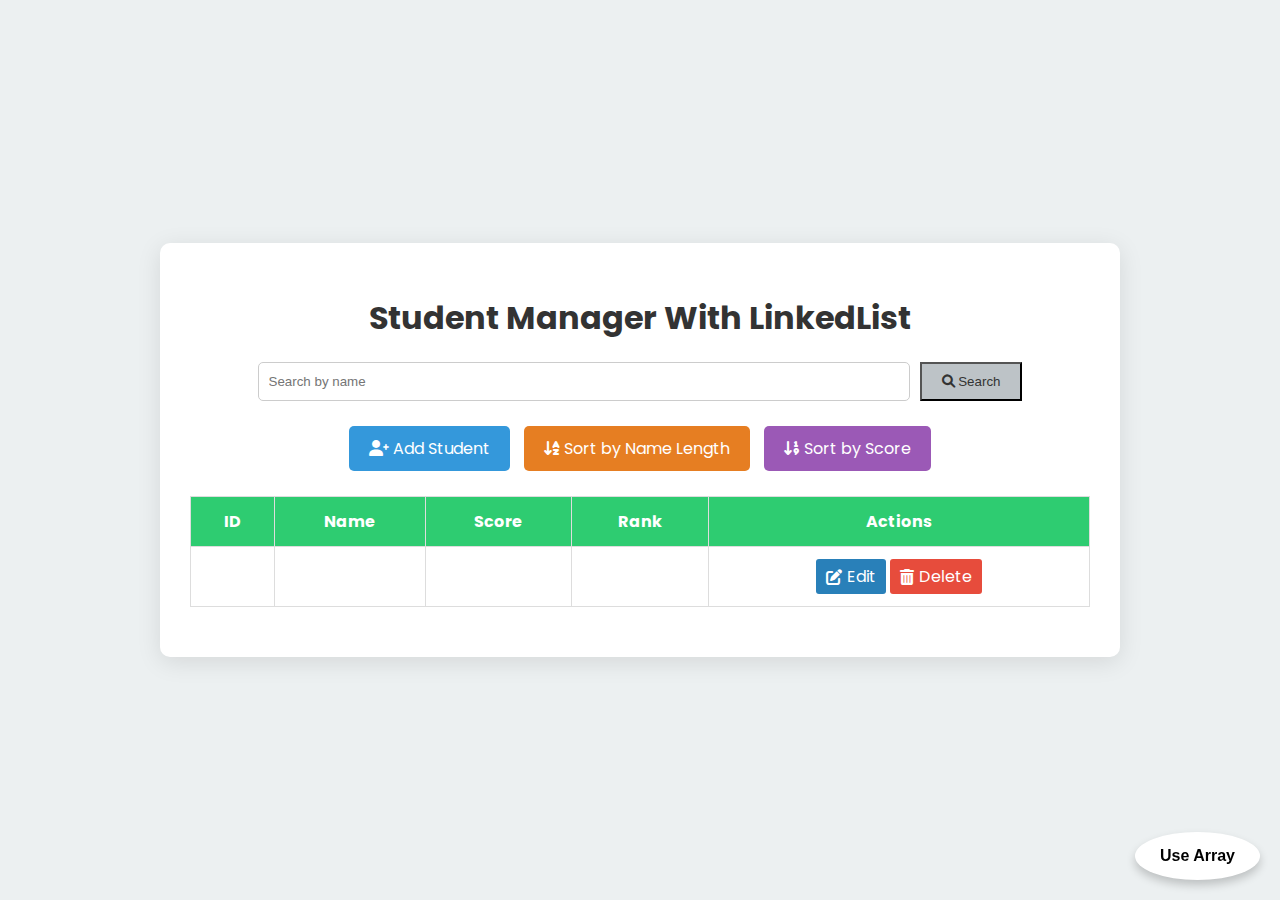
<file: src/main/resources/templates/index.html>
<!DOCTYPE html>
<html xmlns:th="http://www.thymeleaf.org">
<head>
    <title>Student Management</title>
    <link rel="preconnect" href="https://fonts.googleapis.com">
    <link rel="preconnect" href="https://fonts.gstatic.com" crossorigin>
    <link rel="stylesheet" href="https://cdnjs.cloudflare.com/ajax/libs/font-awesome/6.0.0-beta3/css/all.min.css" crossorigin="anonymous" referrerpolicy="no-referrer" />
    <link href="https://fonts.googleapis.com/css2?family=Poppins:ital,wght@0,100;0,200;0,300;0,400;0,500;0,600;0,700;0,800;0,900&display=swap" rel="stylesheet">
    <link rel="stylesheet" href="https://cdnjs.cloudflare.com/ajax/libs/font-awesome/6.0.0-beta3/css/all.min.css" integrity="sha512-9a6l4I7clPbWV7zACDyRNYVNs/jtKPyW9k/cYzg0z9PZBlv5WXyZ0lP0lJFFzIThisfuaeB4lichesluErcSy6Q==" crossorigin="anonymous" referrerpolicy="no-referrer" />
    <style>
        body {
            font-family: 'Poppins', sans-serif;
            margin: 0;
            padding: 0;
            background-color: #ecf0f1;
            display: flex;
            justify-content: center;
            align-items: center;
            height: 100vh;
        }
        .container {
            max-width: 900px;
            width: 100%;
            background-color: #ffffff;
            padding: 30px;
            border-radius: 10px;
            box-shadow: 0 5px 25px rgba(0, 0, 0, 0.1);
        }
        h1 {
            text-align: center;
            color: #333333;
            margin-bottom: 20px;
        }
        table {
            width: 100%;
            border-collapse: collapse;
            margin-bottom: 20px;
        }
        table, th, td {
            border: 1px solid #dddddd;
        }
        th, td {
            padding: 12px;
            text-align: center;
            color: #555555;
        }
        th {
            background-color: #2ecc71;
            color: white;
        }
        .button-group {
            text-align: center;
            margin-bottom: 20px;
        }
        .button-group a, .button-group button {
            text-decoration: none;
            color: white;
            padding: 10px 20px;
            margin: 5px;
            border: none;
            border-radius: 5px;
            cursor: pointer;
            transition: background-color 0.3s, box-shadow 0.3s;
            display: inline-block;
        }
        .button-group a:nth-child(1) {
            background-color: #3498db;
        }
        .button-group a:nth-child(2) {
            background-color: #e67e22;
        }
        .button-group a:nth-child(3) {
            background-color: #9b59b6;
        }
        .button-group a:hover {
            box-shadow: 0 5px 10px rgba(0, 0, 0, 0.15);
            transform: translateY(-2px);
        }
        .fixed-button {
            position: fixed;
            bottom: 20px;
            right: 20px;
            background-color: white;
            color: black;
            padding: 15px 25px;
            border: none;
            border-radius: 50%;
            cursor: pointer;
            box-shadow: 0 5px 10px rgba(0, 0, 0, 0.2);
            font-size: 16px;
            font-weight: bold;
            display: flex;
            justify-content: center;
            align-items: center;
            transition: background-color 0.3s, transform 0.3s;
        }
        .fixed-button:hover {
            background-color: #2ECC71;
            color: white;
            transform: translateY(-3px);
        }
        .search-bar {
            display: flex;
            justify-content: center;
            align-items: center;
            margin-bottom: 20px;
        }
        .search-bar input[type="text"] {
            padding: 10px;
            margin-right: 10px;
            border: 1px solid #cccccc;
            border-radius: 5px;
            width: 70%;
        }
        .search-bar button[type="submit"] {
            padding: 10px 20px;
            background-color: #bdc3c7;
            color: #333;
        }
        .search-bar button[type="submit"]:hover {
            background-color: #ecf0f1;
        }
        a.action-button, button.action-button {
            text-decoration: none;
            color: white;
            padding: 5px 10px;
            border: none;
            border-radius: 3px;
            cursor: pointer;
            transition: background-color 0.3s;
            display: inline-flex;
            align-items: center;
        }
        a.action-button.edit {
            background-color: #2980b9;
        }
        a.action-button.delete {
            background-color: #e74c3c;
        }
        a.action-button.edit:hover {
            background-color: #3498db;
        }
        a.action-button.delete:hover {
            background-color: #c0392b;
        }
        a.action-button i {
            margin-right: 5px;
        }
        .error {
            color: red;
            text-align: center;
            margin-top: 10px;
            margin-bottom: 10px;
        }
    </style>
</head>
<body>
<div class="container">
    <h1>Student Manager With LinkedList</h1>
    <div class="search-bar">
        <form th:action="@{/}" method="get" style="width: 100%; display: flex; justify-content: center;">
            <input type="text" name="query" placeholder="Search by name">
            <button type="submit"><i class="fas fa-search"></i> Search</button>
        </form>
    </div>
    <div class="button-group">
        <a href="/add-student"><i class="fas fa-user-plus"></i> Add Student</a>
        <a href="/sort-students"><i class="fas fa-sort-alpha-down"></i> Sort by Name Length</a>
        <a href="/sort-students-score"><i class="fas fa-sort-numeric-down"></i> Sort by Score</a>
    </div>
    <div th:if="${error}" class="error" th:text="${error}"></div>
    <table>
        <thead>
        <tr>
            <th>ID</th>
            <th>Name</th>
            <th>Score</th>
            <th>Rank</th>
            <th>Actions</th>
        </tr>
        </thead>
        <tbody>
        <tr th:each="student : ${students}">
            <td th:text="${student.id}"></td>
            <td th:text="${student.studentName}"></td>
            <td th:text="${student.score}"></td>
            <td th:text="${student.rank()}"></td>
            <td>
                <a th:href="@{/update-student(id=${student.id})}" class="action-button edit"><i class="fas fa-edit"></i> Edit</a>
                <a th:href="@{/delete-student(id=${student.id})}" class="action-button delete"><i class="fas fa-trash-alt"></i> Delete</a>
            </td>
        </tr>
        </tbody>
    </table>
</div>
<!-- The fixed button -->
<button class="fixed-button" onclick="window.location.href='/array'">
    Use Array
</button>
</body>
</html>
</file>
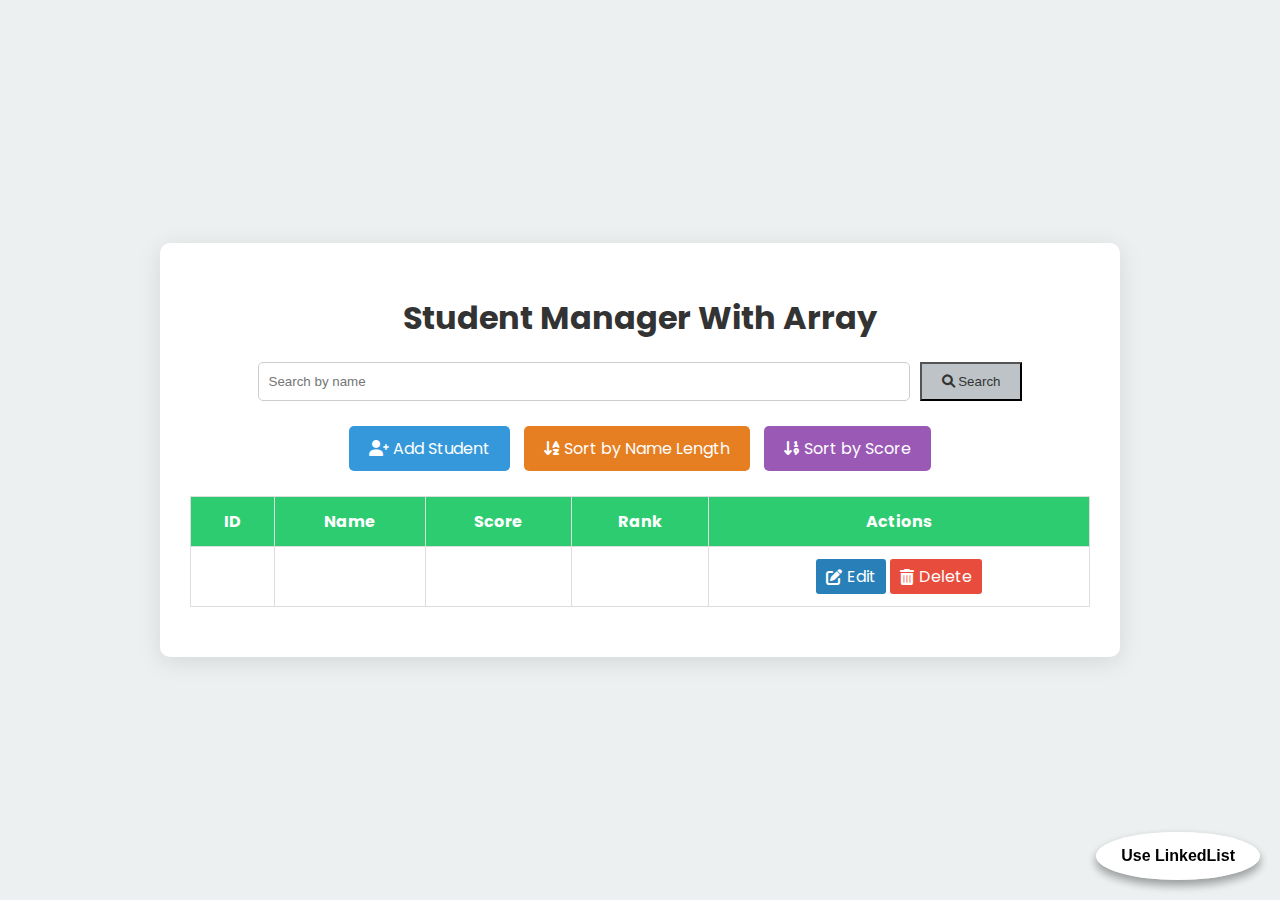
<file: src/main/resources/templates/array/index.html>
<!DOCTYPE html>
<html xmlns:th="http://www.thymeleaf.org">
<head>
    <title>Student Management</title>
    <link rel="preconnect" href="https://fonts.googleapis.com">
    <link rel="preconnect" href="https://fonts.gstatic.com" crossorigin>
    <link rel="stylesheet" href="https://cdnjs.cloudflare.com/ajax/libs/font-awesome/6.0.0-beta3/css/all.min.css" crossorigin="anonymous" referrerpolicy="no-referrer" />
    <link href="https://fonts.googleapis.com/css2?family=Poppins:ital,wght@0,100;0,200;0,300;0,400;0,500;0,600;0,700;0,800;0,900&display=swap" rel="stylesheet">
    <link rel="stylesheet" href="https://cdnjs.cloudflare.com/ajax/libs/font-awesome/6.0.0-beta3/css/all.min.css" integrity="sha512-9a6l4I7clPbWV7zACDyRNYVNs/jtKPyW9k/cYzg0z9PZBlv5WXyZ0lP0lJFFzIThisfuaeB4lichesluErcSy6Q==" crossorigin="anonymous" referrerpolicy="no-referrer" />
    <style>
        body {
            font-family: 'Poppins', sans-serif;
            margin: 0;
            padding: 0;
            background-color: #ecf0f1;
            display: flex;
            justify-content: center;
            align-items: center;
            height: 100vh;
        }
        .container {
            max-width: 900px;
            width: 100%;
            background-color: #ffffff;
            padding: 30px;
            border-radius: 10px;
            box-shadow: 0 5px 25px rgba(0, 0, 0, 0.1);
        }
        h1 {
            text-align: center;
            color: #333333;
            margin-bottom: 20px;
        }
        table {
            width: 100%;
            border-collapse: collapse;
            margin-bottom: 20px;
        }
        table, th, td {
            border: 1px solid #dddddd;
        }
        th, td {
            padding: 12px;
            text-align: center;
            color: #555555;
        }
        th {
            background-color: #2ecc71;
            color: white;
        }
        .button-group {
            text-align: center;
            margin-bottom: 20px;
        }
        .button-group a, .button-group button {
            text-decoration: none;
            color: white;
            padding: 10px 20px;
            margin: 5px;
            border: none;
            border-radius: 5px;
            cursor: pointer;
            transition: background-color 0.3s, box-shadow 0.3s;
            display: inline-block;
        }
        .button-group a:nth-child(1) {
            background-color: #3498db;
        }
        .button-group a:nth-child(2) {
            background-color: #e67e22;
        }
        .button-group a:nth-child(3) {
            background-color: #9b59b6;
        }
        .button-group a:hover {
            box-shadow: 0 5px 10px rgba(0, 0, 0, 0.15);
            transform: translateY(-2px);
        }
        .search-bar {
            display: flex;
            justify-content: center;
            align-items: center;
            margin-bottom: 20px;
        }
        .search-bar input[type="text"] {
            padding: 10px;
            margin-right: 10px;
            border: 1px solid #cccccc;
            border-radius: 5px;
            width: 70%;
        }
        .search-bar button[type="submit"] {
            padding: 10px 20px;
            background-color: #bdc3c7;
            color: #333;
        }
        .search-bar button[type="submit"]:hover {
            background-color: #ecf0f1;
        }
        a.action-button, button.action-button {
            text-decoration: none;
            color: white;
            padding: 5px 10px;
            border: none;
            border-radius: 3px;
            cursor: pointer;
            transition: background-color 0.3s;
            display: inline-flex;
            align-items: center;
        }
        a.action-button.edit {
            background-color: #2980b9;
        }
        a.action-button.delete {
            background-color: #e74c3c;
        }
        a.action-button.edit:hover {
            background-color: #3498db;
        }
        a.action-button.delete:hover {
            background-color: #c0392b;
        }
        a.action-button i {
            margin-right: 5px;
        }
        .fixed-button {
            position: fixed;
            bottom: 20px;
            right: 20px;
            background-color: white;  /* White background */
            color: black;             /* Black text */
            padding: 15px 25px;
            border: none;
            border-radius: 50%;
            cursor: pointer;
            box-shadow: 0 5px 10px rgba(0, 0, 0, 0.2);
            font-size: 16px;  /* Font size */
            font-weight: bold; /* Make the text bold */
            display: flex;
            justify-content: center;
            align-items: center;
            transition: background-color 0.3s, transform 0.3s;
        }

        .fixed-button:hover {
            background-color: #2ECC71;
            color: #ffffff;/* Hover background color */
            transform: translateY(-3px); /* Slight lift on hover */
        }
    </style>
</head>
<body>
<div class="container">
    <h1>Student Manager With Array</h1>
    <div class="search-bar">
        <form th:action="@{/array/search}" method="get" style="width: 100%; display: flex; justify-content: center;">
            <input type="text" name="query" placeholder="Search by name">
            <button type="submit"><i class="fas fa-search"></i> Search</button>
        </form>
    </div>
    <div class="button-group">
        <a href="/array/add-student"><i class="fas fa-user-plus"></i> Add Student</a>
        <a href="/array/sort-students"><i class="fas fa-sort-alpha-down"></i> Sort by Name Length</a>
        <a href="/array/sort-students-score"><i class="fas fa-sort-numeric-down"></i> Sort by Score</a>
    </div>
    <div th:if="${error}" class="error" th:text="${error}" style="color: red; text-align: center;"></div>
    <table>
        <thead>
        <tr>
            <th>ID</th>
            <th>Name</th>
            <th>Score</th>
            <th>Rank</th>
            <th>Actions</th>
        </tr>
        </thead>
        <tbody>
        <tr th:each="student : ${students}">
            <td th:text="${student.id}"></td>
            <td th:text="${student.studentName}"></td>
            <td th:text="${student.score}"></td>
            <td th:text="${student.rank()}"></td>
            <td>
                <a th:href="@{/array/update-student(id=${student.id})}" class="action-button edit"><i class="fas fa-edit"></i> Edit</a>
                <a th:href="@{/array/delete-student(id=${student.id})}" class="action-button delete"><i class="fas fa-trash-alt"></i> Delete</a>
            </td>
        </tr>
        </tbody>
    </table>
</div>
<button class="fixed-button" onclick="window.location.href='http://localhost:8080/'">
    Use LinkedList
</button>

</body>
</html>
<button class="fixed-button" onclick="window.location.href='http://localhost:8080/'">
    Use LinkedList
</button>

</body>
</html>
</file>
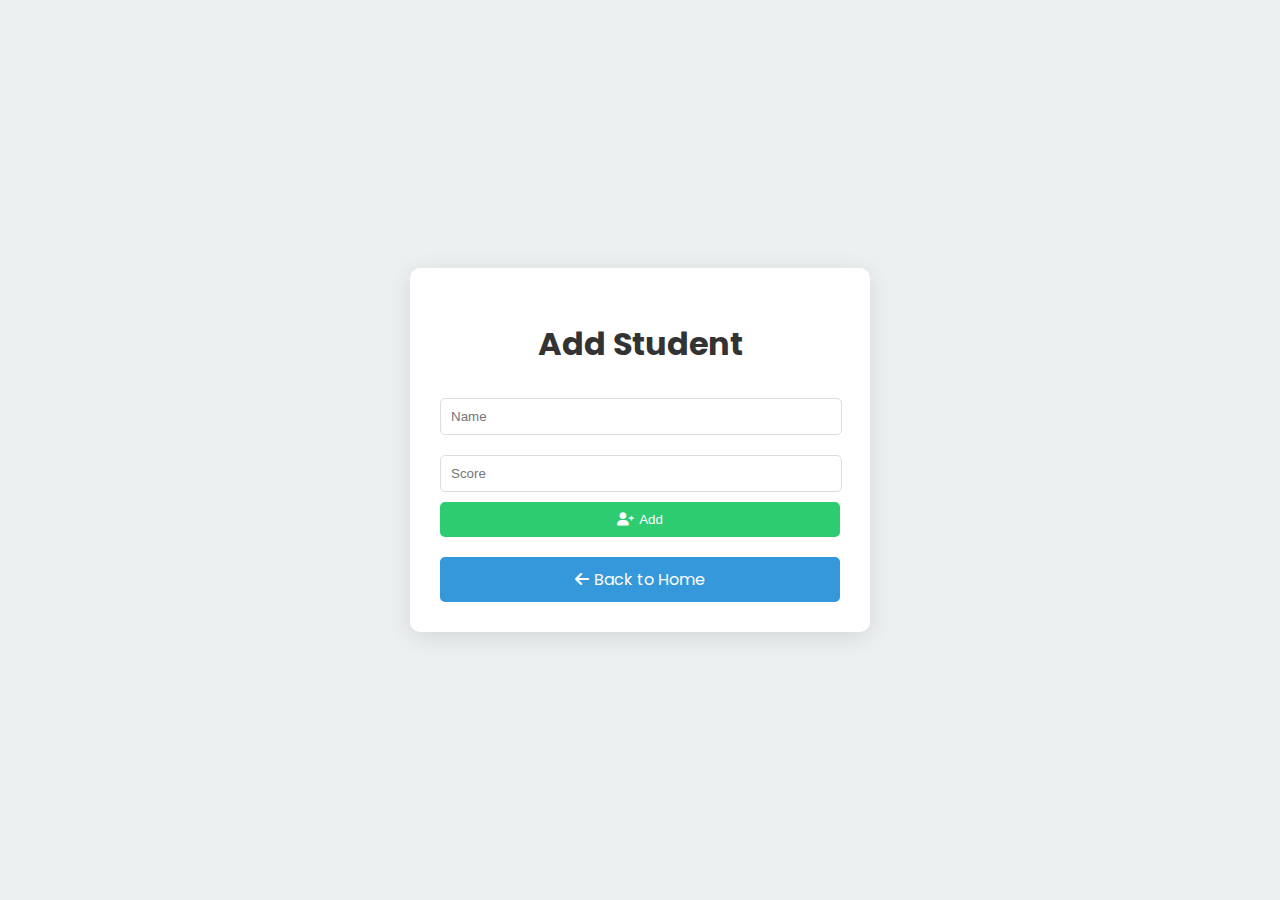
<file: src/main/resources/templates/add-student.html>
<!DOCTYPE html>
<html xmlns:th="http://www.thymeleaf.org">
<head>
    <title>Add Student</title>
    <link rel="preconnect" href="https://fonts.googleapis.com">
    <link rel="preconnect" href="https://fonts.gstatic.com" crossorigin>
    <link href="https://fonts.googleapis.com/css2?family=Poppins:ital,wght@0,100;0,200;0,300;0,400;0,500;0,600;0,700;0,800;0,900&display=swap" rel="stylesheet">
    <link rel="stylesheet" href="https://cdnjs.cloudflare.com/ajax/libs/font-awesome/6.0.0-beta3/css/all.min.css" crossorigin="anonymous" referrerpolicy="no-referrer" />
    <style>
        body {
            font-family: 'Poppins', sans-serif;
            margin: 0;
            padding: 0;
            background-color: #ecf0f1;
            display: flex;
            justify-content: center;
            align-items: center;
            height: 100vh;
        }
        .container {
            max-width: 400px;
            width: 100%;
            background-color: #ffffff;
            padding: 30px;
            border-radius: 10px;
            box-shadow: 0 5px 25px rgba(0, 0, 0, 0.1);
        }
        h1 {
            text-align: center;
            color: #333333;
            margin-bottom: 20px;
        }
        form {
            display: flex;
            flex-direction: column;
        }
        input[type="text"], input[type="number"] {
            width: calc(100% - 20px);
            padding: 10px;
            margin: 10px 0;
            border: 1px solid #dddddd;
            border-radius: 5px;
        }
        button, a {
            padding: 10px 20px;
            border: none;
            border-radius: 5px;
            cursor: pointer;
            text-align: center;
            text-decoration: none;
            transition: background-color 0.3s, box-shadow 0.3s;
            display: inline-flex;
            align-items: center;
            justify-content: center;
        }
        button {
            background-color: #2ecc71;
            color: white;
        }
        button:hover {
            background-color: #27ae60;
            box-shadow: 0 5px 15px rgba(0, 0, 0, 0.1);
        }
        button i {
            margin-right: 5px;
        }
        a {
            background-color: #3498db;
            color: white;
            margin-top: 10px;
        }
        a:hover {
            background-color: #2980b9;
            box-shadow: 0 5px 15px rgba(0, 0, 0, 0.1);
        }
        .error {
            color: red;
            text-align: center;
            margin-top: 10px;
        }
    </style>
</head>
<body>
<div class="container">
    <h1>Add Student</h1>
    <form th:action="@{/add-student}" method="post">
        <input type="text" name="name" placeholder="Name" required>
        <input type="number" name="score" placeholder="Score" step="0.01" required>
        <button type="submit">
            <i class="fas fa-user-plus" style="margin-right: 5px;"></i> Add
        </button>
        <div th:if="${error}" class="error" th:text="${error}"></div>
        <a href="/">
            <i class="fas fa-arrow-left" style="margin-right: 5px;"></i> Back to Home
        </a>
    </form>
</div>
</body>
</html>
</file>
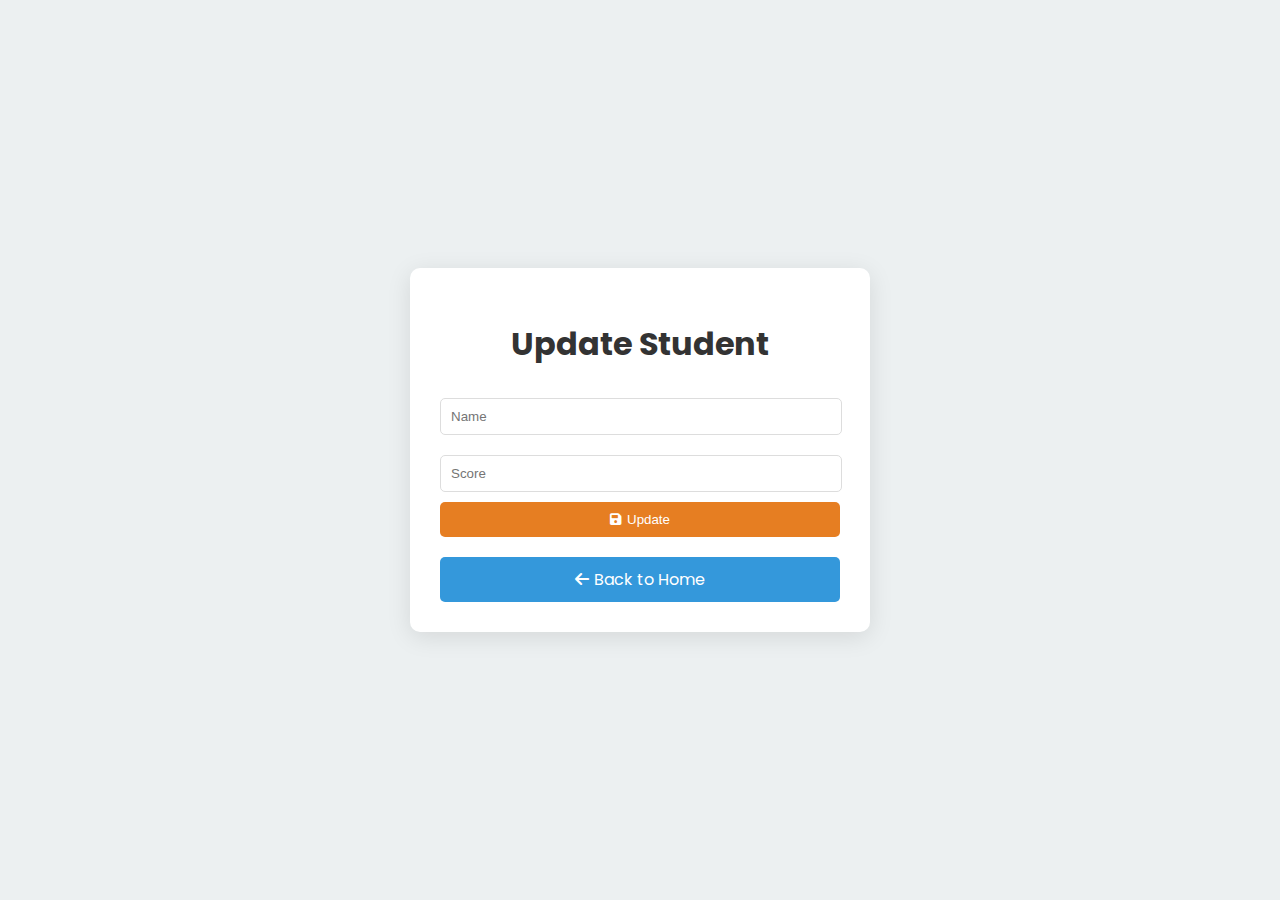
<file: src/main/resources/templates/update-student.html>
<!DOCTYPE html>
<html xmlns:th="http://www.thymeleaf.org">
<head>
    <title>Update Student</title>
    <link rel="preconnect" href="https://fonts.googleapis.com">
    <link rel="preconnect" href="https://fonts.gstatic.com" crossorigin>
    <link href="https://fonts.googleapis.com/css2?family=Poppins:ital,wght@0,100;0,200;0,300;0,400;0,500;0,600;0,700;0,800;0,900&display=swap" rel="stylesheet">
    <link rel="stylesheet" href="https://cdnjs.cloudflare.com/ajax/libs/font-awesome/6.0.0-beta3/css/all.min.css" crossorigin="anonymous" referrerpolicy="no-referrer" />
    <style>
        body {
            font-family: 'Poppins', sans-serif;
            margin: 0;
            padding: 0;
            background-color: #ecf0f1;
            display: flex;
            justify-content: center;
            align-items: center;
            height: 100vh;
        }
        .container {
            max-width: 400px;
            width: 100%;
            background-color: #ffffff;
            padding: 30px;
            border-radius: 10px;
            box-shadow: 0 5px 25px rgba(0, 0, 0, 0.1);
        }
        h1 {
            text-align: center;
            color: #333333;
            margin-bottom: 20px;
        }
        form {
            display: flex;
            flex-direction: column;
        }
        input[type="text"], input[type="number"] {
            width: calc(100% - 20px);
            padding: 10px;
            margin: 10px 0;
            border: 1px solid #dddddd;
            border-radius: 5px;
        }
        button, a {
            padding: 10px 20px;
            border: none;
            border-radius: 5px;
            cursor: pointer;
            text-align: center;
            text-decoration: none;
            transition: background-color 0.3s, box-shadow 0.3s;
            display: inline-flex;
            align-items: center;
            justify-content: center;
        }
        button {
            background-color: #e67e22;
            color: white;
        }
        button:hover {
            background-color: #d35400;
            box-shadow: 0 5px 15px rgba(0, 0, 0, 0.1);
        }
        button i {
            margin-right: 5px;
        }
        a {
            background-color: #3498db;
            color: white;
            margin-top: 10px;
        }
        a:hover {
            background-color: #2980b9;
            box-shadow: 0 5px 15px rgba(0, 0, 0, 0.1);
        }
        .error {
            color: red;
            text-align: center;
            margin-top: 10px;
        }
    </style>
</head>
<body>
<div class="container">
    <h1>Update Student</h1>
    <form th:action="@{/update-student}" method="post">
        <input type="hidden" name="id" th:value="${student.id}">
        <input type="text" name="name" th:value="${student.studentName}" placeholder="Name" required>
        <input type="number" name="score" th:value="${student.score}" placeholder="Score" step="0.01" required>
        <button type="submit">
            <i class="fas fa-save" style="margin-right: 5px;"></i> Update
        </button>
        <div th:if="${error}" class="error" th:text="${error}"></div>
        <a href="/">
            <i class="fas fa-arrow-left" style="margin-right: 5px;"></i> Back to Home
        </a>
    </form>
</div>
</body>
</html>
</file>
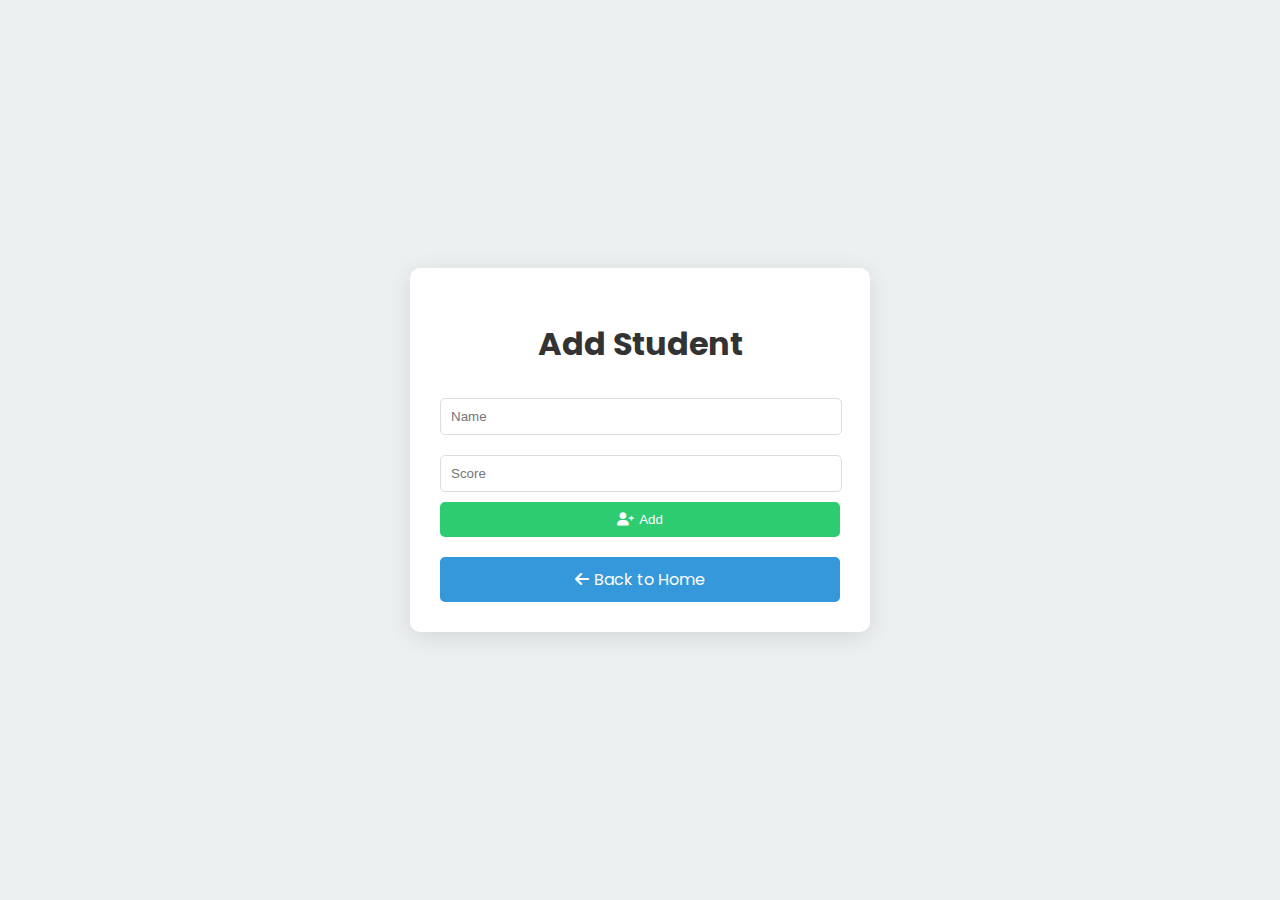
<file: src/main/resources/templates/array/add-student.html>
<!DOCTYPE html>
<html xmlns:th="http://www.thymeleaf.org">
<head>
    <title>Add Student</title>
    <link rel="preconnect" href="https://fonts.googleapis.com">
    <link rel="preconnect" href="https://fonts.gstatic.com" crossorigin>
    <link href="https://fonts.googleapis.com/css2?family=Poppins:ital,wght@0,100;0,200;0,300;0,400;0,500;0,600;0,700;0,800;0,900&display=swap" rel="stylesheet">
    <link rel="stylesheet" href="https://cdnjs.cloudflare.com/ajax/libs/font-awesome/6.0.0-beta3/css/all.min.css" crossorigin="anonymous" referrerpolicy="no-referrer" />
    <style>
        body {
            font-family: 'Poppins', sans-serif;
            margin: 0;
            padding: 0;
            background-color: #ecf0f1;
            display: flex;
            justify-content: center;
            align-items: center;
            height: 100vh;
        }
        .container {
            max-width: 400px;
            width: 100%;
            background-color: #ffffff;
            padding: 30px;
            border-radius: 10px;
            box-shadow: 0 5px 25px rgba(0, 0, 0, 0.1);
        }
        h1 {
            text-align: center;
            color: #333333;
            margin-bottom: 20px;
        }
        form {
            display: flex;
            flex-direction: column;
        }
        input[type="text"], input[type="number"] {
            width: calc(100% - 20px);
            padding: 10px;
            margin: 10px 0;
            border: 1px solid #dddddd;
            border-radius: 5px;
        }
        button, a {
            padding: 10px 20px;
            border: none;
            border-radius: 5px;
            cursor: pointer;
            text-align: center;
            text-decoration: none;
            transition: background-color 0.3s, box-shadow 0.3s;
            display: inline-flex;
            align-items: center;
            justify-content: center;
        }
        button {
            background-color: #2ecc71;
            color: white;
        }
        button:hover {
            background-color: #27ae60;
            box-shadow: 0 5px 15px rgba(0, 0, 0, 0.1);
        }
        button i {
            margin-right: 5px;
        }
        a {
            background-color: #3498db;
            color: white;
            margin-top: 10px;
        }
        a:hover {
            background-color: #2980b9;
            box-shadow: 0 5px 15px rgba(0, 0, 0, 0.1);
        }
        .error {
            color: red;
            text-align: center;
            margin-top: 10px;
        }
    </style>
</head>
<body>
<div class="container">
    <h1>Add Student</h1>
    <form th:action="@{/array/add-student}" method="post">
        <input type="text" name="studentName" placeholder="Name" required>
        <input type="number" name="score" placeholder="Score" step="0.01" required>
        <button type="submit">
            <i class="fas fa-user-plus" style="margin-right: 5px;"></i> Add
        </button>
        <div th:if="${error}" class="error" th:text="${error}"></div>
        <a href="/array">
            <i class="fas fa-arrow-left" style="margin-right: 5px;"></i> Back to Home
        </a>
    </form>
</div>
</body>
</html>
</file>
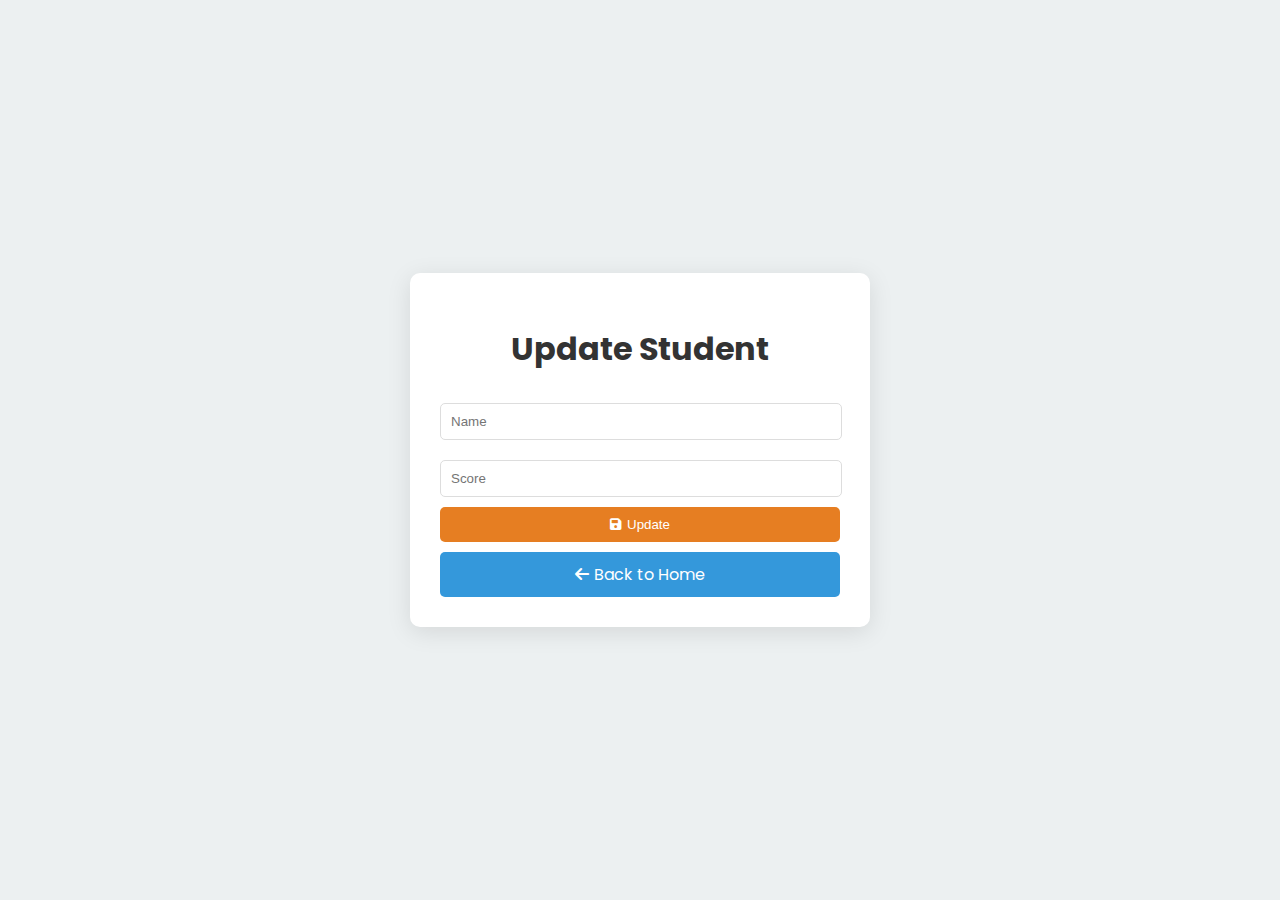
<file: src/main/resources/templates/array/update-student.html>
<!DOCTYPE html>
<html xmlns:th="http://www.thymeleaf.org">
<head>
    <title>Update Student</title>
    <link rel="preconnect" href="https://fonts.googleapis.com">
    <link rel="preconnect" href="https://fonts.gstatic.com" crossorigin>
    <link href="https://fonts.googleapis.com/css2?family=Poppins:ital,wght@0,100;0,200;0,300;0,400;0,500;0,600;0,700;0,800;0,900&display=swap" rel="stylesheet">
    <link rel="stylesheet" href="https://cdnjs.cloudflare.com/ajax/libs/font-awesome/6.0.0-beta3/css/all.min.css" crossorigin="anonymous" referrerpolicy="no-referrer" />
    <style>
        body {
            font-family: 'Poppins', sans-serif;
            margin: 0;
            padding: 0;
            background-color: #ecf0f1;
            display: flex;
            justify-content: center;
            align-items: center;
            height: 100vh;
        }
        .container {
            max-width: 400px;
            width: 100%;
            background-color: #ffffff;
            padding: 30px;
            border-radius: 10px;
            box-shadow: 0 5px 25px rgba(0, 0, 0, 0.1);
        }
        h1 {
            text-align: center;
            color: #333333;
            margin-bottom: 20px;
        }
        form {
            display: flex;
            flex-direction: column;
        }
        input[type="text"], input[type="number"] {
            width: calc(100% - 20px);
            padding: 10px;
            margin: 10px 0;
            border: 1px solid #dddddd;
            border-radius: 5px;
        }
        button, a {
            padding: 10px 20px;
            border: none;
            border-radius: 5px;
            cursor: pointer;
            text-align: center;
            text-decoration: none;
            transition: background-color 0.3s, box-shadow 0.3s;
            display: inline-flex;
            align-items: center;
            justify-content: center;
        }
        button {
            background-color: #e67e22;
            color: white;
        }
        button:hover {
            background-color: #d35400;
            box-shadow: 0 5px 15px rgba(0, 0, 0, 0.1);
        }
        button i {
            margin-right: 5px;
        }
        a {
            background-color: #3498db;
            color: white;
            margin-top: 10px;
        }
        a:hover {
            background-color: #2980b9;
            box-shadow: 0 5px 15px rgba(0, 0, 0, 0.1);
        }
    </style>
</head>
<body>
<div class="container">
    <h1>Update Student</h1>
    <form th:action="@{/array/update-student}" method="post">
        <input type="hidden" name="id" th:value="${student.id}">
        <input type="text" name="studentName" th:value="${student.studentName}" placeholder="Name" required>
        <input type="number" name="score" th:value="${student.score}" placeholder="Score" step="0.01" required>
        <button type="submit">
            <i class="fas fa-save" style="margin-right: 5px;"></i> Update
        </button>
        <div th:if="${error}" class="error" th:text="${error}"></div>
        <a href="/array">
            <i class="fas fa-arrow-left" style="margin-right: 5px;"></i> Back to Home
        </a>
    </form>
</div>
</body>
</html>
</file>
